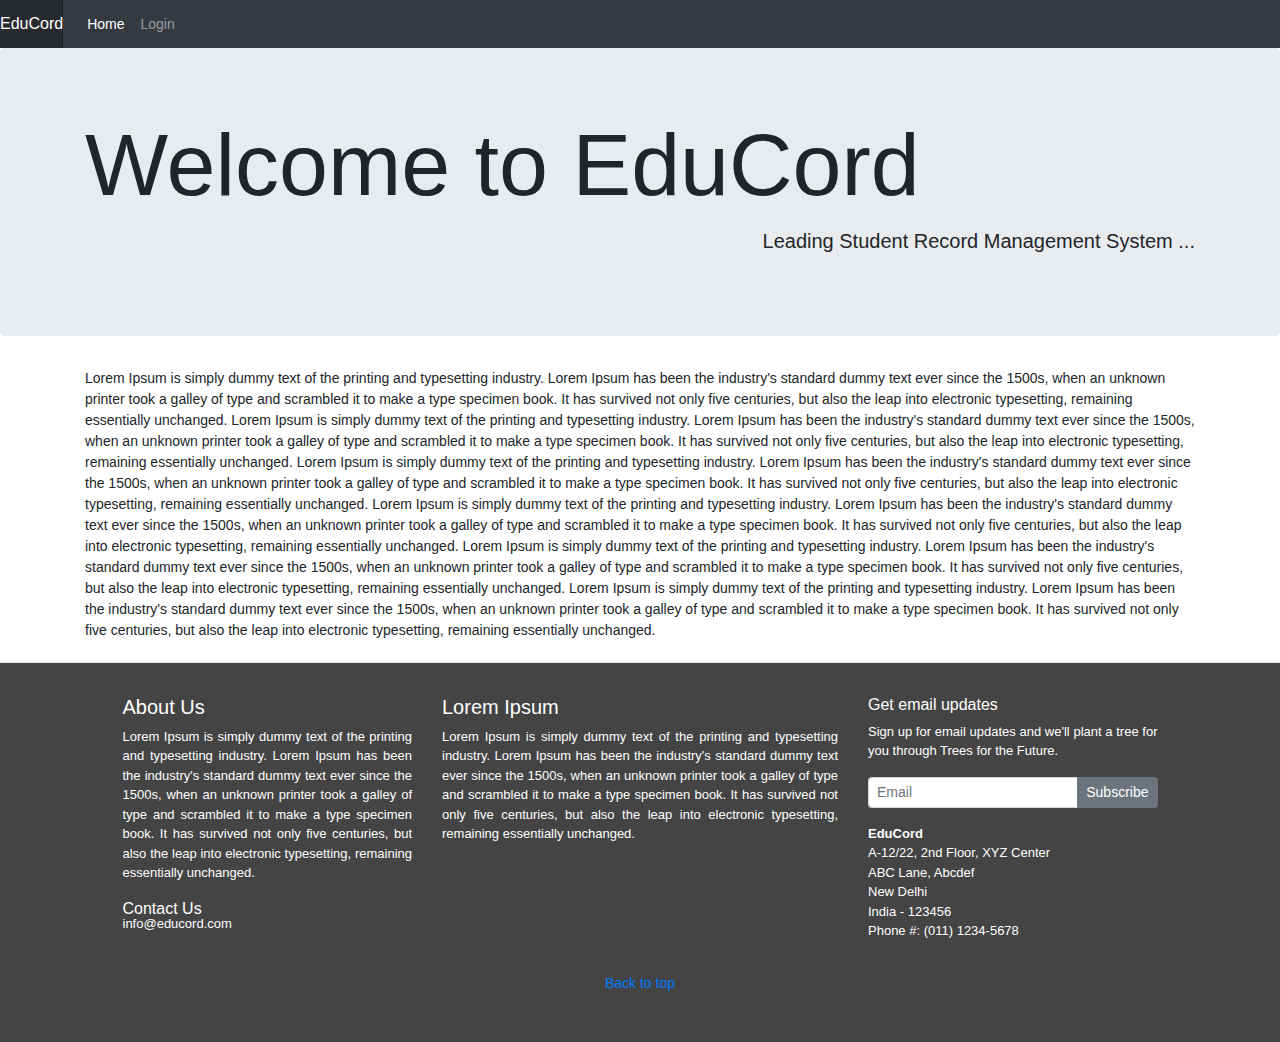
<file: index.html>
<!DOCTYPE html>
<html lang="en">
<head>
    <meta charset="UTF-8">
    <meta name="viewport" content="width=device-width, initial-scale=1.0">
    <title>EduCord | Student Record Management System</title>
    <!-- Bootstrap CSS -->
    <link rel="stylesheet" href="https://stackpath.bootstrapcdn.com/bootstrap/4.3.1/css/bootstrap.min.css" integrity="sha384-ggOyR0iXCbMQv3Xipma34MD+dH/1fQ784/j6cY/iJTQUOhcWr7x9JvoRxT2MZw1T" crossorigin="anonymous">

    <!-- Custom styles for this template -->
    <link rel="stylesheet" href="css/index.css">
</head>
<body style="overflow-x:hidden;">
    <nav class="navbar navbar-expand-lg navbar-dark bg-dark sticky-top flex-lg-nowrap p-0">
        <a class="navbar-brand" href="index.html">EduCord</a>
        <button class="navbar-toggler" type="button" data-toggle="collapse" data-target="#navbarSupportedContent" aria-controls="navbarSupportedContent" aria-expanded="false" aria-label="Toggle navigation">
            <span class="navbar-toggler-icon"></span>
        </button>

        <div class="collapse navbar-collapse" id="navbarSupportedContent">
            <ul class="navbar-nav mr-auto">
                <li class="nav-item active">
                    <a class="nav-link" href="index.html">Home <span class="sr-only">(current)</span></a>
                </li>
                <li class="nav-item">
                    <a class="nav-link" href="login.html">Login</a>
                </li>
            </ul>
        </div>
    </nav>

    <div class="jumbotron">
        <div class="container">
            <h1 class="display-2">Welcome to EduCord</h1>
            <p class="lead text-right">Leading Student Record Management System ...</p>
        </div>
    </div>
    <div class="container">
        Lorem Ipsum is simply dummy text of the printing and typesetting industry. Lorem Ipsum has
        been the industry's standard dummy text ever since the 1500s, when an unknown printer took
        a galley of type and scrambled it to make a type specimen book. It has survived not only five
        centuries, but also the leap into electronic typesetting, remaining essentially unchanged.
        Lorem Ipsum is simply dummy text of the printing and typesetting industry. Lorem Ipsum has
        been the industry's standard dummy text ever since the 1500s, when an unknown printer took
        a galley of type and scrambled it to make a type specimen book. It has survived not only five
        centuries, but also the leap into electronic typesetting, remaining essentially unchanged.
        Lorem Ipsum is simply dummy text of the printing and typesetting industry. Lorem Ipsum has
        been the industry's standard dummy text ever since the 1500s, when an unknown printer took
        a galley of type and scrambled it to make a type specimen book. It has survived not only five
        centuries, but also the leap into electronic typesetting, remaining essentially unchanged.
        Lorem Ipsum is simply dummy text of the printing and typesetting industry. Lorem Ipsum has
        been the industry's standard dummy text ever since the 1500s, when an unknown printer took
        a galley of type and scrambled it to make a type specimen book. It has survived not only five
        centuries, but also the leap into electronic typesetting, remaining essentially unchanged.
        Lorem Ipsum is simply dummy text of the printing and typesetting industry. Lorem Ipsum has
        been the industry's standard dummy text ever since the 1500s, when an unknown printer took
        a galley of type and scrambled it to make a type specimen book. It has survived not only five
        centuries, but also the leap into electronic typesetting, remaining essentially unchanged.
        Lorem Ipsum is simply dummy text of the printing and typesetting industry. Lorem Ipsum has
        been the industry's standard dummy text ever since the 1500s, when an unknown printer took
        a galley of type and scrambled it to make a type specimen book. It has survived not only five
        centuries, but also the leap into electronic typesetting, remaining essentially unchanged.
    </div>
    <br>
    <footer class="footer-control container-fluid">
        <div class="row text-justify" style="font-size: small;">
            <div class="col-12 col-md-4 col-lg-3 offset-lg-1" style="padding-bottom: 1rem;">
                <h5>About Us</h5>
                <p>
                    Lorem Ipsum is simply dummy text of the printing and typesetting industry. Lorem Ipsum has
                    been the industry's standard dummy text ever since the 1500s, when an unknown printer took
                    a galley of type and scrambled it to make a type specimen book. It has survived not only five
                    centuries, but also the leap into electronic typesetting, remaining essentially unchanged.
                </p>
                <h6>Contact Us</h6>
                <p style="margin-top: -12px;">info@educord.com</p>
            </div>
            <div class="col-12 col-md-4 col-lg-4" style="padding-bottom: 1rem;">
                <h5>Lorem Ipsum</h5>
                <p>
                    Lorem Ipsum is simply dummy text of the printing and typesetting industry. Lorem Ipsum has
                    been the industry's standard dummy text ever since the 1500s, when an unknown printer took
                    a galley of type and scrambled it to make a type specimen book. It has survived not only five
                    centuries, but also the leap into electronic typesetting, remaining essentially unchanged.
                </p>
            </div>
            <div class="col-12 col-md-4 col-lg-3" style="padding-bottom: 1rem;">
                <h6>Get email updates</h6>
                <form class="form-horizontal" action="" method="post">
                    <p>Sign up for email updates and we'll plant a tree for you through Trees for the Future.</p>
                    <div class="input-group input-group-sm mb-3">
                        <input type="email" class="form-control" placeholder="Email">
                        <div class="input-group-append">
                            <button class="btn btn-secondary" type="submit">Subscribe</button>
                        </div>
                    </div>
                </form>
                <address>
                    <strong>EduCord</strong><br/>
                    A-12/22, 2nd Floor, XYZ Center<br/>
                    ABC Lane, Abcdef<br/>
                    New Delhi<br/>
                    India - 123456<br/>
                    <span style="font-style: normal;">Phone #: (011) 1234-5678</span>
                </address>
            </div>
        </div>
        <p>
        <a href="#">Back to top</a>
        </p>
      </footer>
    <!-- Optional JavaScript -->
    <!-- jQuery first, then Popper.js, then Bootstrap JS -->
    <script src="https://code.jquery.com/jquery-3.3.1.slim.min.js" integrity="sha384-q8i/X+965DzO0rT7abK41JStQIAqVgRVzpbzo5smXKp4YfRvH+8abtTE1Pi6jizo" crossorigin="anonymous"></script>
    <script src="https://cdnjs.cloudflare.com/ajax/libs/popper.js/1.14.7/umd/popper.min.js" integrity="sha384-UO2eT0CpHqdSJQ6hJty5KVphtPhzWj9WO1clHTMGa3JDZwrnQq4sF86dIHNDz0W1" crossorigin="anonymous"></script>
    <script src="https://stackpath.bootstrapcdn.com/bootstrap/4.3.1/js/bootstrap.min.js" integrity="sha384-JjSmVgyd0p3pXB1rRibZUAYoIIy6OrQ6VrjIEaFf/nJGzIxFDsf4x0xIM+B07jRM" crossorigin="anonymous"></script>
</body>
</html>
</file>
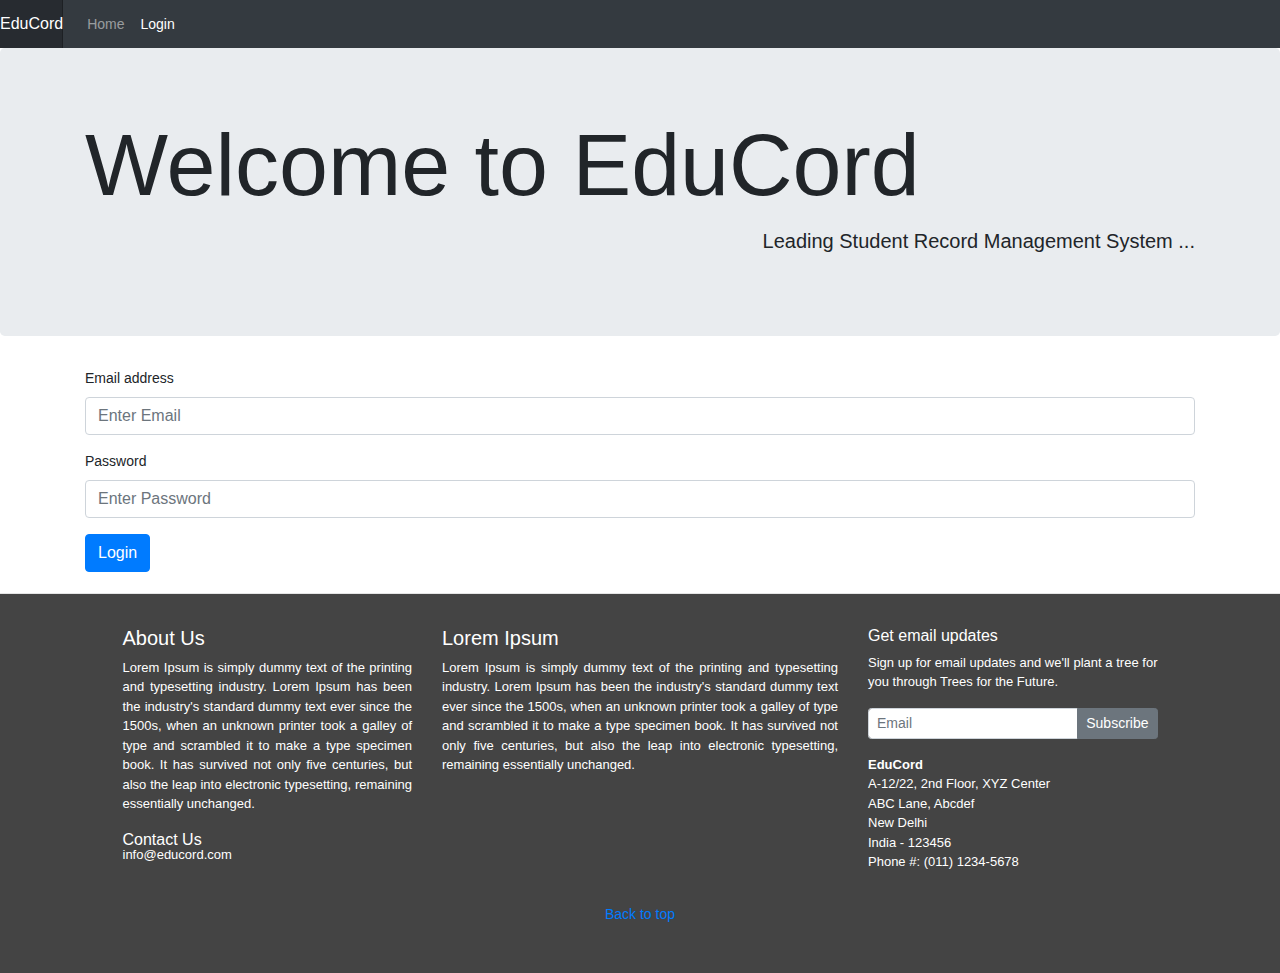
<file: login.html>
<!DOCTYPE html>
<html lang="en">
<head>
    <meta charset="UTF-8">
    <meta name="viewport" content="width=device-width, initial-scale=1.0">
    <title>EduCord | Student Record Management System</title>
    <!-- Bootstrap CSS -->
    <link rel="stylesheet" href="https://stackpath.bootstrapcdn.com/bootstrap/4.3.1/css/bootstrap.min.css" integrity="sha384-ggOyR0iXCbMQv3Xipma34MD+dH/1fQ784/j6cY/iJTQUOhcWr7x9JvoRxT2MZw1T" crossorigin="anonymous">

    <!-- Custom styles for this template -->
    <link rel="stylesheet" href="css/index.css">
</head>
<body style="overflow-x:hidden;">
    <nav class="navbar navbar-expand-lg navbar-dark bg-dark sticky-top flex-lg-nowrap p-0">
        <a class="navbar-brand" href="index.html">EduCord</a>
        <button class="navbar-toggler" type="button" data-toggle="collapse" data-target="#navbarSupportedContent" aria-controls="navbarSupportedContent" aria-expanded="false" aria-label="Toggle navigation">
            <span class="navbar-toggler-icon"></span>
        </button>

        <div class="collapse navbar-collapse" id="navbarSupportedContent">
            <ul class="navbar-nav mr-auto">
                <li class="nav-item">
                    <a class="nav-link" href="index.html">Home <span class="sr-only">(current)</span></a>
                </li>
                <li class="nav-item active">
                    <a class="nav-link" href="login.html">Login</a>
                </li>
            </ul>
        </div>
    </nav>

    <div class="jumbotron">
        <div class="container">
            <h1 class="display-2">Welcome to EduCord</h1>
            <p class="lead text-right">Leading Student Record Management System ...</p>
        </div>
    </div>
    <div class="container">
        <form action="" method="post">
            <div class="form-group">
                <label for="email">Email address</label>
                <input type="email" class="form-control" name="email" placeholder="Enter Email">
            </div>
            <div class="form-group">
                <label for="password">Password</label>
                <input type="password" class="form-control" name="password" placeholder="Enter Password">
            </div>
            <a href="personalinfo.html" type="button" class="btn btn-primary">Login</a>
        </form>
    </div>

    <br>
    <footer class="footer-control container-fluid">
        <div class="row text-justify" style="font-size: small;">
            <div class="col-12 col-md-4 col-lg-3 offset-lg-1" style="padding-bottom: 1rem;">
                <h5>About Us</h5>
                <p>
                    Lorem Ipsum is simply dummy text of the printing and typesetting industry. Lorem Ipsum has
                    been the industry's standard dummy text ever since the 1500s, when an unknown printer took
                    a galley of type and scrambled it to make a type specimen book. It has survived not only five
                    centuries, but also the leap into electronic typesetting, remaining essentially unchanged.
                </p>
                <h6>Contact Us</h6>
                <p style="margin-top: -12px;">info@educord.com</p>
            </div>
            <div class="col-12 col-md-4 col-lg-4" style="padding-bottom: 1rem;">
                <h5>Lorem Ipsum</h5>
                <p>
                    Lorem Ipsum is simply dummy text of the printing and typesetting industry. Lorem Ipsum has
                    been the industry's standard dummy text ever since the 1500s, when an unknown printer took
                    a galley of type and scrambled it to make a type specimen book. It has survived not only five
                    centuries, but also the leap into electronic typesetting, remaining essentially unchanged.
                </p>
            </div>
            <div class="col-12 col-md-4 col-lg-3" style="padding-bottom: 1rem;">
                <h6>Get email updates</h6>
                <form class="form-horizontal" action="" method="post">
                    <p>Sign up for email updates and we'll plant a tree for you through Trees for the Future.</p>
                    <div class="input-group input-group-sm mb-3">
                        <input type="email" class="form-control" placeholder="Email">
                        <div class="input-group-append">
                            <button class="btn btn-secondary" type="submit">Subscribe</button>
                        </div>
                    </div>
                </form>
                <address>
                    <strong>EduCord</strong><br/>
                    A-12/22, 2nd Floor, XYZ Center<br/>
                    ABC Lane, Abcdef<br/>
                    New Delhi<br/>
                    India - 123456<br/>
                    <span style="font-style: normal;">Phone #: (011) 1234-5678</span>
                </address>
            </div>
        </div>
        <p>
        <a href="#">Back to top</a>
        </p>
      </footer>
    <!-- Optional JavaScript -->
    <!-- jQuery first, then Popper.js, then Bootstrap JS -->
    <script src="https://code.jquery.com/jquery-3.3.1.slim.min.js" integrity="sha384-q8i/X+965DzO0rT7abK41JStQIAqVgRVzpbzo5smXKp4YfRvH+8abtTE1Pi6jizo" crossorigin="anonymous"></script>
    <script src="https://cdnjs.cloudflare.com/ajax/libs/popper.js/1.14.7/umd/popper.min.js" integrity="sha384-UO2eT0CpHqdSJQ6hJty5KVphtPhzWj9WO1clHTMGa3JDZwrnQq4sF86dIHNDz0W1" crossorigin="anonymous"></script>
    <script src="https://stackpath.bootstrapcdn.com/bootstrap/4.3.1/js/bootstrap.min.js" integrity="sha384-JjSmVgyd0p3pXB1rRibZUAYoIIy6OrQ6VrjIEaFf/nJGzIxFDsf4x0xIM+B07jRM" crossorigin="anonymous"></script>
</body>
</html>
</file>
<file: css/index.css>
html {
    /* Allows smooth scrolling */
    scroll-behavior: smooth;
}
body {
    font-size: .875rem;
}

/*
Extra small devices (portrait phones, less than 576px)
No media query for `xs` since this is the default in Bootstrap
*/

/* Small devices (landscape phones, 576px and up) */
@media (min-width: 576px) {}

/* Medium devices (tablets, 768px and up) */
@media (min-width: 768px) {}

/* Large devices (desktops, 992px and up) */
@media (min-width: 992px) {}

/* Extra large devices (large desktops, 1200px and up) */
@media (min-width: 1200px) {}

/* width */
::-webkit-scrollbar {
    background-color: #333;
    width: 20px;
    height:7px;
}

/* Track */
::-webkit-scrollbar-track {
    box-shadow: inset 0 0 5px grey; 
    border-radius: 10px;
}

/* Handle */
::-webkit-scrollbar-thumb {
    background: gray; 
    border-radius: 10px;
}

/* Navbar */
.navbar-brand {
    padding-top: .75rem;
    padding-bottom: .75rem;
    font-size: 1rem;
    background-color: rgba(0, 0, 0, .25);
    box-shadow: inset -1px 0 0 rgba(0, 0, 0, .25);
}

/* Footer */
.footer-control {
    padding: 2rem 1rem;
    color: #ffffff;
    text-align: center;
    background-color: #444444;
    border-top: .05rem solid #e5e5e5;
}
</file>
